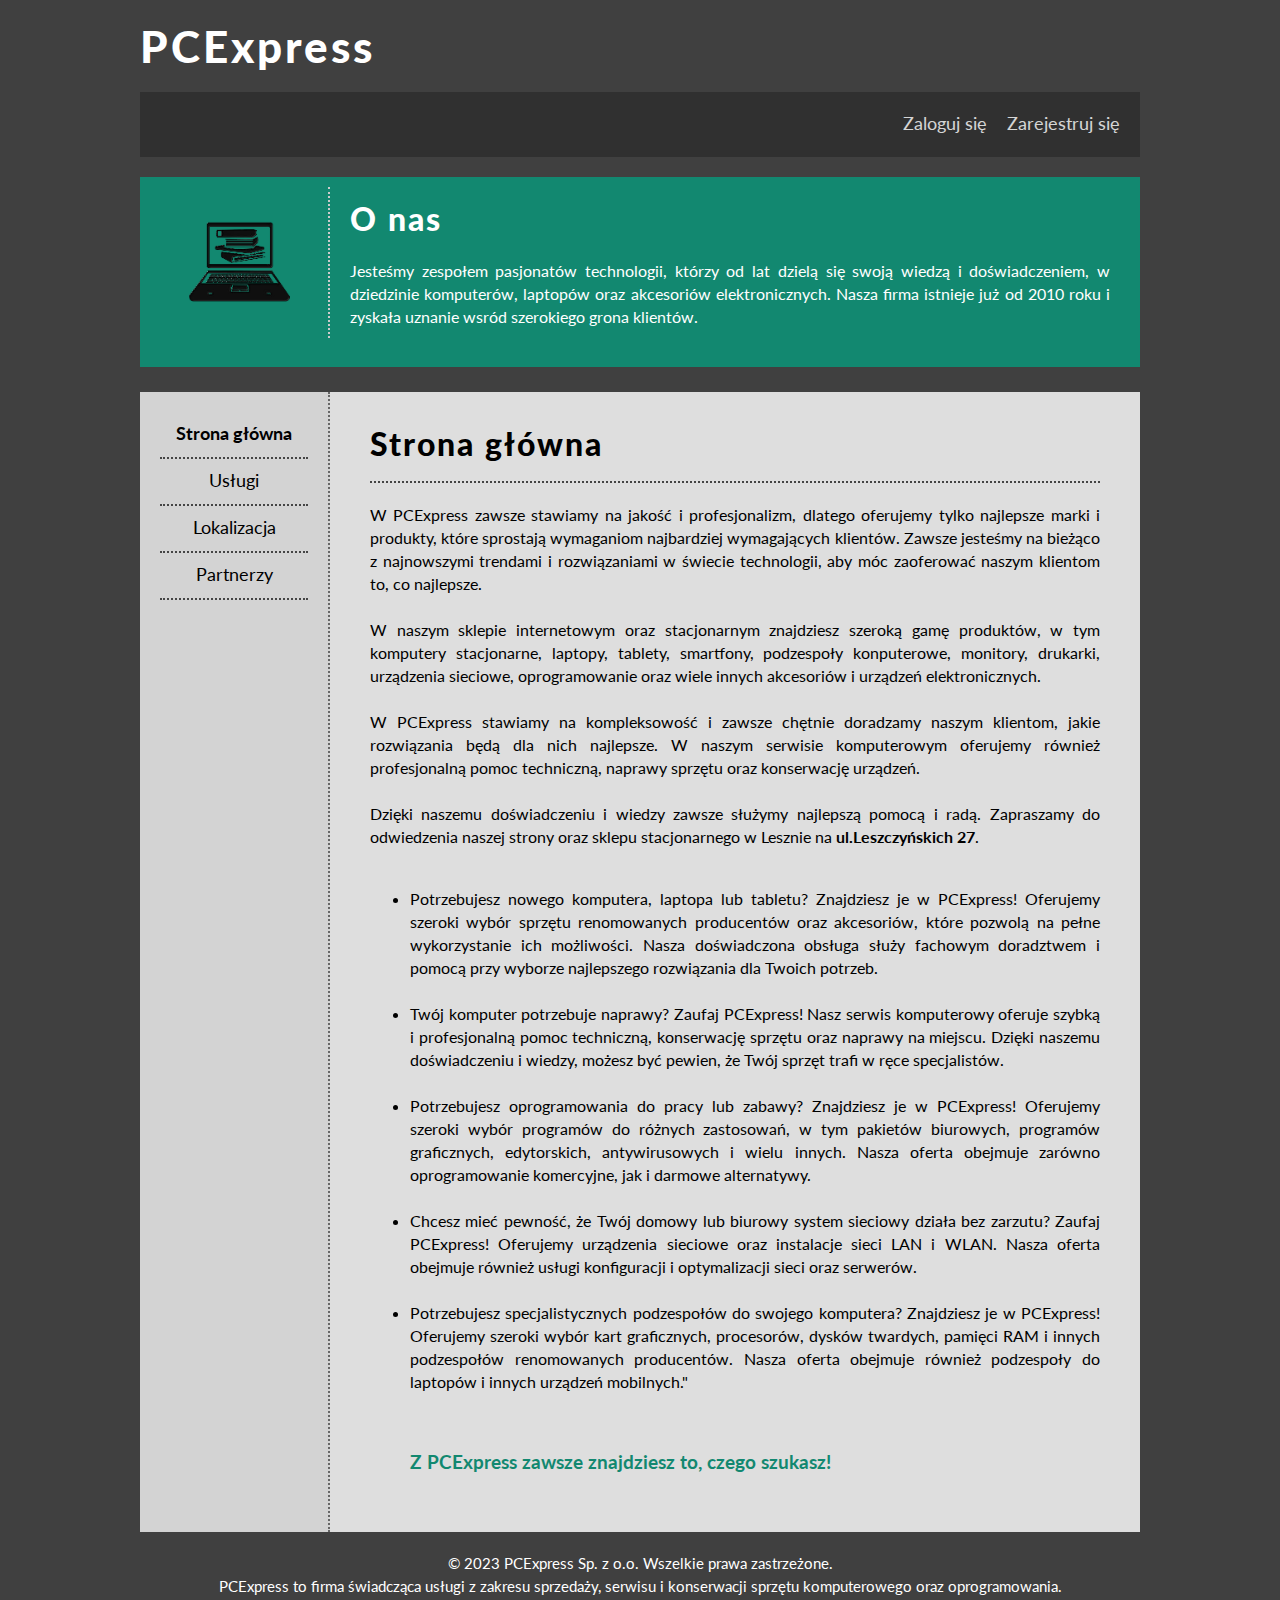
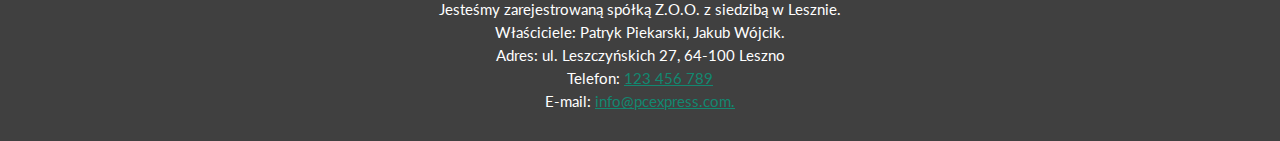
<file: index.html>
<!DOCTYPE HTML>
<html lang="pl">
<head>
	<meta charset="utf-8" />
	<title>PCExpress</title>
	<meta http-equiv="X-UA-Compatible" content="IE=edge,chrome=1" />
	
	<link rel="stylesheet" href="style.css" type="text/css" />
	<link href='http://fonts.googleapis.com/css?family=Lato:400,900&subset=latin,latin-ext' rel='stylesheet' type='text/css'>

</head>

<body>
	
	<div id="container">
	
		<div id="logo">
			PCExpress
		</div>
		
		<div id="menu">
			<a href="register.php" target="_blank">
				<div class="option">Zarejestruj się</div>
			</a>

			<a href="login.php">
				<div class="option">Zaloguj się</div>
			</a>
			<div style="clear:both;"></div>
		</div>
		
		<div id="topbar">
			<div id="topbarL">
				<img width="130px" src="picture/logo.png" />
			</div>
			<div id="topbarR">
				<span class="bigtitle">O nas<br></span>
				<div style="height: 15px;"><br>Jesteśmy zespołem pasjonatów technologii, którzy od lat dzielą się swoją wiedzą i doświadczeniem, w dziedzinie komputerów, laptopów oraz akcesoriów elektronicznych. Nasza firma istnieje już od 2010 roku i zyskała uznanie wsród szerokiego grona klientów.</div>
				
			</div>
			<div style="clear:both;"></div>
		</div>
		
		<div id="subcontainer">
			<div id="sidebar" style="height: inherit;">
				<a href="index.html">
					<div class="optionL">
						<b>Strona główna</b>
					</div>
				</a>
	
				<a href="uslugi.php">
					<div class="optionL">
						Usługi
					</div>
				</a>
	
				<a href="lokalizacja.html">
					<div class="optionL">
						Lokalizacja
					</div>
				</a>
	
				<a href="partnerzy.php">
					<div class="optionL">
						Partnerzy
					</div>
				</a>
			</div>
			
			<div id="content" style="height: fit-content;">
				<span class="bigtitle">Strona główna</span>
				
				<div class="dottedline"></div>
				
				W PCExpress zawsze stawiamy na jakość i profesjonalizm, dlatego oferujemy tylko najlepsze marki i produkty, które sprostają wymaganiom najbardziej wymagających klientów. Zawsze jesteśmy na bieżąco z najnowszymi trendami i rozwiązaniami w świecie technologii, aby móc zaoferować naszym klientom to, co najlepsze.
				
				<br /><br />
				
				W naszym sklepie internetowym oraz stacjonarnym znajdziesz szeroką gamę produktów, w tym komputery stacjonarne, laptopy, tablety, smartfony, podzespoły konputerowe, monitory, drukarki, urządzenia sieciowe, oprogramowanie oraz wiele innych akcesoriów i urządzeń elektronicznych.
				
				<br /><br />			
				
				W PCExpress stawiamy na kompleksowość i zawsze chętnie doradzamy naszym klientom, jakie rozwiązania będą dla nich najlepsze. W naszym serwisie komputerowym oferujemy również profesjonalną pomoc techniczną, naprawy sprzętu oraz konserwację urządzeń.
	
				<br><br>
	
				Dzięki naszemu doświadczeniu i wiedzy zawsze służymy najlepszą pomocą i radą. Zapraszamy do odwiedzenia naszej strony oraz sklepu stacjonarnego w Lesznie na <b>ul.Leszczyńskich 27</b>.
	
				<br><br>
				<ul>
					<li>
						Potrzebujesz nowego komputera, laptopa lub tabletu? Znajdziesz je w PCExpress! Oferujemy szeroki wybór sprzętu renomowanych producentów oraz akcesoriów, które pozwolą na pełne wykorzystanie ich możliwości. Nasza doświadczona obsługa służy fachowym doradztwem i pomocą przy wyborze najlepszego rozwiązania dla Twoich potrzeb.
					</li>
	
					<br>
	
					<li>
						Twój komputer potrzebuje naprawy? Zaufaj PCExpress! Nasz serwis komputerowy oferuje szybką i profesjonalną pomoc techniczną, konserwację sprzętu oraz naprawy na miejscu. Dzięki naszemu doświadczeniu i wiedzy, możesz być pewien, że Twój sprzęt trafi w ręce specjalistów.
					</li>
					
					<br>
	
					<li>
						Potrzebujesz oprogramowania do pracy lub zabawy? Znajdziesz je w PCExpress! Oferujemy szeroki wybór programów do różnych zastosowań, w tym pakietów biurowych, programów graficznych, edytorskich, antywirusowych i wielu innych. Nasza oferta obejmuje zarówno oprogramowanie komercyjne, jak i darmowe alternatywy.
					</li>
	
					<br>
	
					<li>
						Chcesz mieć pewność, że Twój domowy lub biurowy system sieciowy działa bez zarzutu? Zaufaj PCExpress! Oferujemy urządzenia sieciowe oraz instalacje sieci LAN i WLAN. Nasza oferta obejmuje również usługi konfiguracji i optymalizacji sieci oraz serwerów.
					</li>
	
					<br>
	
					<li>
						Potrzebujesz specjalistycznych podzespołów do swojego komputera? Znajdziesz je w PCExpress! Oferujemy szeroki wybór kart graficznych, procesorów, dysków twardych, pamięci RAM i innych podzespołów renomowanych producentów. Nasza oferta obejmuje również podzespoły do laptopów i innych urządzeń mobilnych."
					</li>
				</ul>
	
				<br>
	
			<p>
				<h3 id="slogan">Z PCExpress zawsze znajdziesz to, czego szukasz!</h3>
			</p>
	
			</div>	
	
		</div>
		
		<div id="footer">
			© 2023 PCExpress Sp. z o.o. Wszelkie prawa zastrzeżone.
			
			<br>

			PCExpress to firma świadcząca usługi z zakresu sprzedaży, serwisu i konserwacji sprzętu komputerowego oraz oprogramowania.

			<br>

			Jesteśmy zarejestrowaną spółką Z.O.O. z siedzibą w Lesznie.

			<br>

			Właściciele: Patryk Piekarski, Jakub Wójcik.

			<br>

			Adres: ul. Leszczyńskich 27, 64-100 Leszno

			<br>

			Telefon: <a href="tel:+48123456789">123 456 789</a>

			<br>

			E-mail: <a href="mailto:info@pcexpress.com">info@pcexpress.com.</a>

 
		</div>
	
	</div>
	
</body>
</html>
</file>
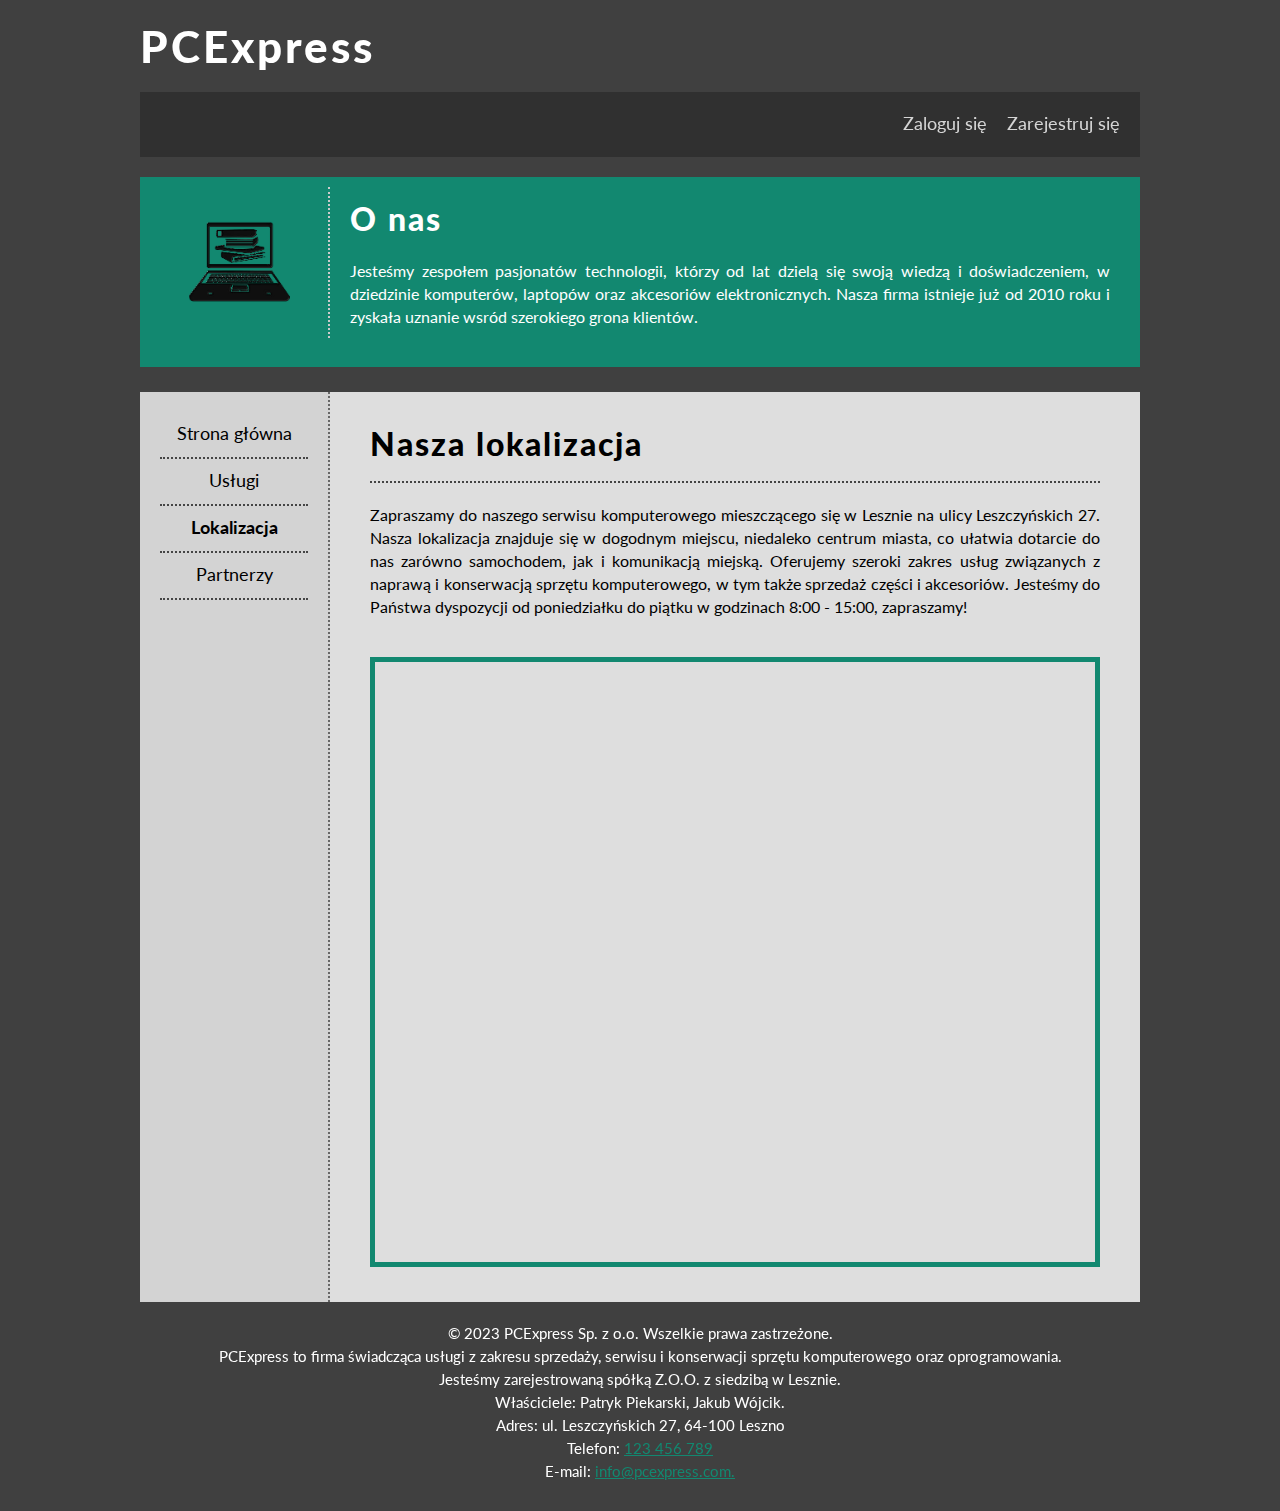
<file: lokalizacja.html>
<!DOCTYPE HTML>
<html lang="pl">
<head>
	<meta charset="utf-8" />
	<title>PCExpress</title>
	<meta http-equiv="X-UA-Compatible" content="IE=edge,chrome=1" />
	
	

	<link rel="stylesheet" href="style.css" type="text/css" />
	<link href='http://fonts.googleapis.com/css?family=Lato:400,900&subset=latin,latin-ext' rel='stylesheet' type='text/css'>

</head>

<body>
	
	<div id="container">
	
		<div id="logo">
			PCExpress
		</div>
		
		<div id="menu">
			<a href="register.php" target="_blank">
				<div class="option">Zarejestruj się</div>
			</a>

			<a href="login.php">
				<div class="option">Zaloguj się</div>
			</a>
			<div style="clear:both;"></div>
		</div>
		
		<div id="topbar">
			<div id="topbarL">
				<img width="130px" src="picture/logo.png" />
			</div>
			<div id="topbarR">
				<span class="bigtitle">O nas<br></span>
				<div style="height: 15px;"><br>Jesteśmy zespołem pasjonatów technologii, którzy od lat dzielą się swoją wiedzą i doświadczeniem, w dziedzinie komputerów, laptopów oraz akcesoriów elektronicznych. Nasza firma istnieje już od 2010 roku i zyskała uznanie wsród szerokiego grona klientów.</div>
				
			</div>
			<div style="clear:both;"></div>
		</div>
		
		<div id="sidebar" style="height: 830px;">
			<a href="index.html">
				<div class="optionL">
					Strona główna
				</div>
			</a>

			<a href="uslugi.php">
				<div class="optionL">
					Usługi
				</div>
			</a>

			<a href="lokalizacja.html">
				<div class="optionL">
					<b>Lokalizacja</b>
				</div>
			</a>

			<a href="partnerzy.php">
				<div class="optionL">
					Partnerzy
				</div>
			</a>
		</div>
		
		<div id="content" style="height: 830px;">
			<span class="bigtitle">Nasza lokalizacja</span>
			
			<div class="dottedline"></div>
			
			<p>
                Zapraszamy do naszego serwisu komputerowego mieszczącego się w Lesznie na ulicy Leszczyńskich 27. Nasza lokalizacja znajduje się w dogodnym miejscu, niedaleko centrum miasta, co ułatwia dotarcie do nas zarówno samochodem, jak i komunikacją miejską. Oferujemy szeroki zakres usług związanych z naprawą i konserwacją sprzętu komputerowego, w tym także sprzedaż części i akcesoriów. Jesteśmy do Państwa dyspozycji od poniedziałku do piątku w godzinach 8:00 - 15:00, zapraszamy!
            </p>
            <br>
            <iframe style="border: 5px solid #128870;" src="https://www.google.com/maps/embed?pb=!1m18!1m12!1m3!1d2465.0763525934326!2d16.572600551442523!3d51.841301293955524!2m3!1f0!2f0!3f0!3m2!1i1024!2i768!4f13.1!3m3!1m2!1s0x4705983b277a0eeb%3A0xc38a0a509fc107bb!2sLeszczy%C5%84skich%2027%2C%2064-100%20Leszno!5e0!3m2!1spl!2spl!4v1677170484095!5m2!1spl!2spl" width="720" height="600" style="border: 0;;" allowfullscreen="" loading="lazy" referrerpolicy="no-referrer-when-downgrade"></iframe>
		</div>	
		
		<div id="footer">
			© 2023 PCExpress Sp. z o.o. Wszelkie prawa zastrzeżone.
			
			<br>

			PCExpress to firma świadcząca usługi z zakresu sprzedaży, serwisu i konserwacji sprzętu komputerowego oraz oprogramowania.

			<br>

			Jesteśmy zarejestrowaną spółką Z.O.O. z siedzibą w Lesznie.

			<br>

			Właściciele: Patryk Piekarski, Jakub Wójcik.

			<br>

			Adres: ul. Leszczyńskich 27, 64-100 Leszno

			<br>

			Telefon: <a href="tel:+48123456789">123 456 789</a>

			<br>

			E-mail: <a href="mailto:info@pcexpress.com">info@pcexpress.com.</a>

 
		</div>
	
	</div>
	
</body>
</html>
</file>
<file: style.css>
body
{
	background-color: #404040;
	font-family: 'Lato', sans-serif;
}

#container
{
	width: 1000px;
	margin-left: auto;
	margin-right: auto;	
}

#logo
{
	color: white;
	margin-top: 20px;
	font-size: 44px;
	letter-spacing: 3px;
	font-weight: 900;
}

#menu
{
	background-color: #303030;
	margin-top: 20px;
	color: #ffffff;
	padding: 10px;
	
}

#topbar
{
	background-color: #128870;
	color: white;
	padding: 10px;
	margin-top: 20px;
	margin-bottom: 25px;
	height: 170px;
}

#topbarL
{
	float:left;
	padding: 20px;
	width: 138px;
	text-align: center;
	border-right: 2px dotted #cccccc;
}

#topbarR
{
	float: left;
	padding: 20px;
	width: 760px;
	font-size: 16px;
	text-align: justify;

	line-height: 23px;
}

#sidebar
{
	float: left;
	width: 148px;
	height: 1050px;
	padding: 20px 20px 60px 20px;
	background-color: lightgray;
	text-align: center;
	font-size: 18px;
	border-right: 2px dotted #666666;
}

#content
{
	float: left;
	padding: 40px;
	width: 730px;
	background-color: #dedede;
	height: 1050px;
	text-align: justify;
	line-height: 23px;
}

#footer
{
	clear: both;
	color: white;
	text-align: center;
	padding: 20px;
	font-size: 15px;

	line-height: 23px;
}

#footer a
{
	color: #128870;
}

#username
{
	float: right;
	min-width: 50px;
	height: 25px;
	font-size: 18px;
	padding: 10px;
	/* border-right: 2px dotted #444444; */
	opacity: 0.8;
}

.option
{
	float: right;
	min-width: 50px;
	height: 25px;
	font-size: 18px;
	padding: 10px;
	/* border-right: 2px dotted #444444; */
	opacity: 0.8;
}

.option:hover
{
	background-color: #000000;
	cursor: pointer;
}

.optionL
{
	font-size:18px;
	height:25px;
	padding: 10px;
	border-bottom: 2px dotted #444444;
}

.optionL:hover
{
	background-color: #0e6b59;
	color: white;
	cursor: pointer;
}

#sidebar>a
{
	color: black;
	text-decoration: none;
}

.bigtitle
{
	font-size: 32px;
	font-weight: 900;
	letter-spacing: 2px;
}

.dottedline
{
	height: 5px;
	margin-top: 15px;
	margin-bottom: 20px;
	border-bottom: 2px dotted #444444;
}

table
{
	border-collapse: collapse;
	width: 100%;
}
  
th, td
{
	padding: 8px;
	text-align: left;
	border-bottom: 1px solid #ddd;
	max-width: 400px;
}
  
th
{
	background-color: #128870;
	color: white;
}

th:last-child
{
	text-align: center;
	min-width: 100px;
}

th:first-child,td:first-child
{
	padding-left: 20px;
}

tr:hover
{
	background-color: #f5f5f5;
}

#uslugi>tbody>tr>td:last-child
{
	text-align: center;
}

#menu>a
{
	color: white;
}

#menu>a:visited
{
	color: white;
}

#slogan
{
	color: #128870;
	margin-left: 40px;
}

.partnerlink>b>a
{
	color: #044134;
}

#logintable td:first-child
{
	width: 100px;
}

#logintable tr:last-child
{
	height: 60px;
}

#registertable td:first-child
{
	width: 150px;
}

#registertable tr:last-child
{
	height: 104px;
}

#registertable tr:last-child>td:last-child
{
	padding-top: 20px;
}

#subcontainer
{
	display: flex;
	align-items: stretch;
}

#help-textarea
{
	width: 99%;
	height: 300px;
	resize: none;
}

.seccessText
{
	font-weight: bolder;
	font-size: large;
	color: rgb(0, 170, 0);
}

#orderButton
{
	width: 120px;
	padding-top: 8px;
	padding-bottom: 8px;
	border-radius: 5px;
	background-color: #128870;
	text-align: center;
	color: white;
	font-weight: bolder;
}

#orderButton:hover
{
	background-color: #0e6b59;
}

.centerer
{
	display: flex;
	justify-content: center;
}

.button
{
	text-align: center;
	font-weight: 600;
	color: white;
	background-color: #128870;
	padding: 4px;
}

.button:hover
{
	background-color: #0e6b59; 
}

.option2
{
	color: #128870;
	float: right;
	min-width: 50px;
	height: 25px;
	font-size: 18px;
	padding: 10px;
	/* border-right: 2px dotted #444444; */
	opacity: 0.8;
	border-radius: 5px;
}

.option2:hover
{
	color: white;
	background-color: #0e6b59; 
	cursor: pointer;
	border-radius: 5px;
}

.nostyle tr:hover
{
	background-color: #dedede;
}
</file>
